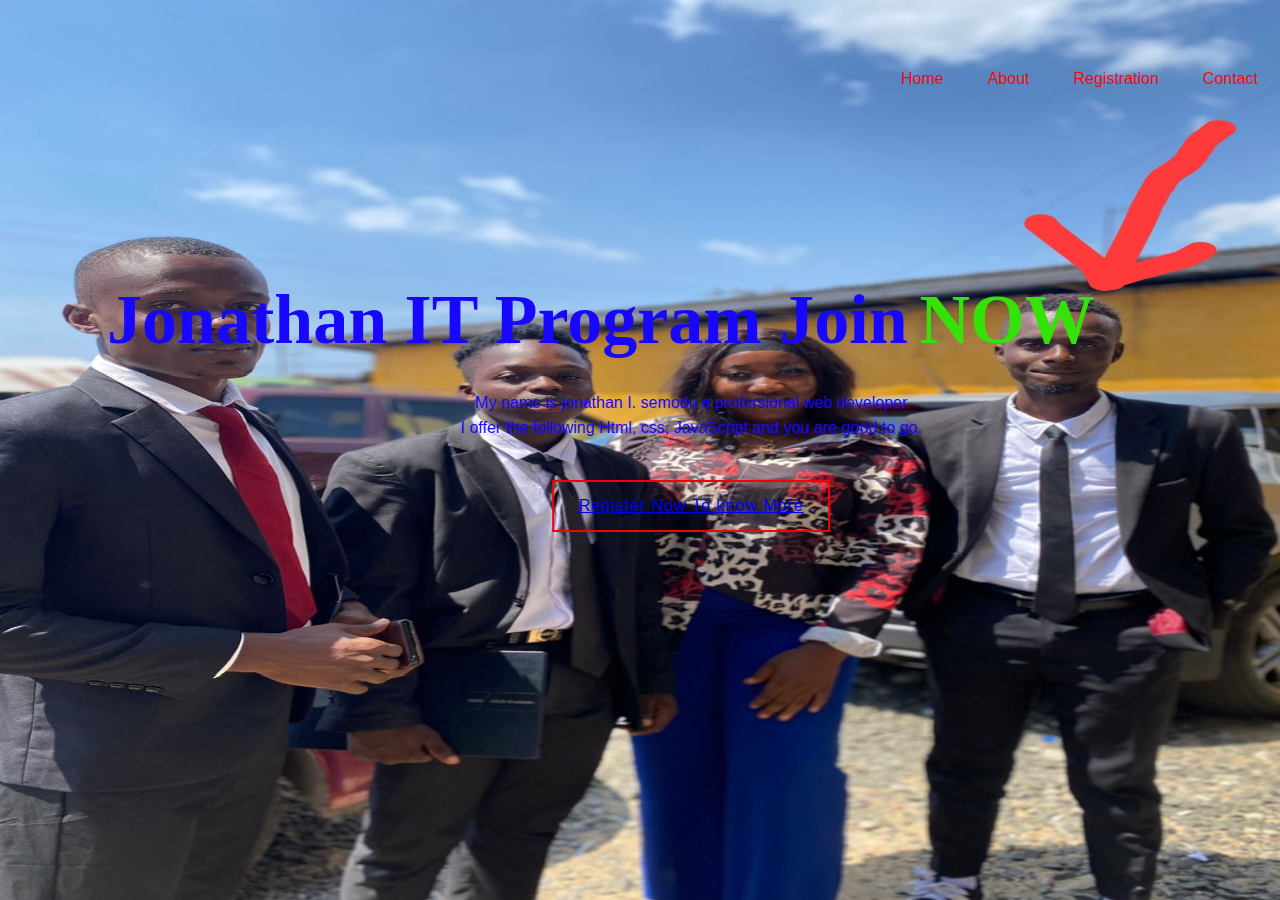
<file: index.html>
<!DOCTYPE html>
<html>
    <head>
        <title>jonathan IT Program - Home</title>
    </head>
    <!-- custom css file link  -->
    <link rel="stylesheet" href="style.css">
    <body>
    <!-- background slider section starts-->
        <img src="images/slide1.jpg.jpg" class="slide-1" alt="">
        <img src="images/slide2.jpg.jpg" class="slide-2" alt="">
        <img src="images/slide3.jpg.jpg" class="slide-3" alt="">
    <!-- background slider section ends-->
    <!-- navbar section starts  -->

        <div class="navbar">
            <img src="images/logo.jpg.png" width="12%" alt="logo">
            <ul>
                <li><a href="index.html">Home</a></li>
                <li><a href="about.html">About</a></li>
                <li><a href="register.html">Registration</a></li>
                <li><a href="contact.html">Contact</a></li>
                
            </ul>
        </div>
    <!-- navbar section ends  -->
    <!-- content slider section starts-->
        <div class="content">
            <div class="title">
                Jonathan IT  Program Join
                <div class="slider">
                    <div>NOW</div>
                    <div>TODAY</div>
                    <div> AND FREE</div>

                </div>
            </div>
    <!-- content slider section ends-->
            <p>My name is jonathan I. semodu a profersional web developer<br> I offer the following Html, css, JavaScript and you are good to go.</p>
            <button type="button" ><a href="register.html">Register Now To know More</a></button>
        </div>
    </div>
    </body>
</html>
</file>
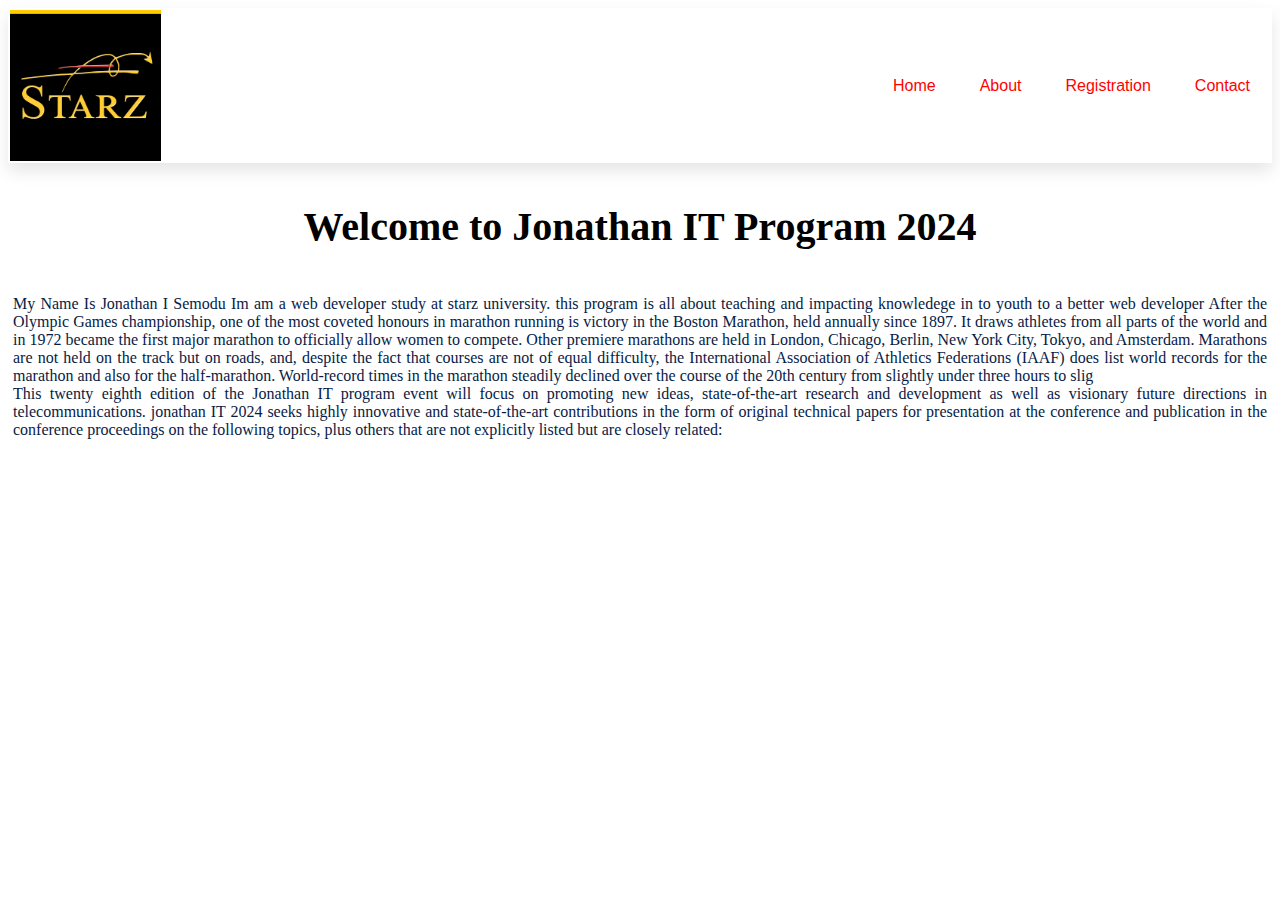
<file: about.html>
<!DOCTYPE html>
<html>
    <head>
        <title>Marathon Program - About Us </title>
    </head>

    <body>
    <!-- style section starts-->
        <style>
.navbar{
   position: none;
    top:0; left: 0; right:0;
    z-index: 1000;
    display: flex;
    align-items: center;
    justify-content: space-between;
    background:#fff;
    padding:2px;
    box-shadow: 0 .5rem 1rem rgba(0,0,0,.1);
}
p {
    color: rgb(7, 27, 70);
}
.navbar ul li{
    list-style: none;
    display: inline-block;
    margin: 0 20px;
    position: relative;
}
.navbar ul li a{
    text-decoration: none;
    color: rgb(255, 1, 1);
    font-family: sans-serif;
}
.navbar ul li ::after{
    content: '';
    height: 2px;
    width: 0;
    background: #ffc107;
    position: absolute;
    left: 0;
    bottom: -10px;
    transition: 0.5s;
}
.navbar ul li:hover ::after{
    width: 100%;
}
        </style>
<!-- style section ends-->
 <!-- navbar section starts  -->
        
        <div class="navbar">
            <img src="images/logo.jpg.png" width="12%" alt="logo">
            <ul>
                <li><a href="index.html">Home</a></li>
                <li><a href="about.html">About</a></li>
                <li><a href="register.html">Registration</a></li>
                <li><a href="contact.html">Contact</a></li>
                
            </ul>
        </div>
     <!-- navbar section starts  -->
      <!-- main section starts  -->
        <main>
            <h3 style="text-align:center; font-size: 40px;">Welcome to Jonathan IT  Program 2024</h3>
            <p style="text-align:justify; padding: 5px;"> My Name Is Jonathan I Semodu Im am a web developer study at starz university. this program is all about teaching and impacting knowledege in to youth to a better web developer

                After the Olympic Games championship, one of the most coveted honours in marathon running is victory in the Boston Marathon, held annually since 1897. It draws athletes from all parts of the world and in 1972 became the first major marathon to officially allow women to compete. Other premiere marathons are held in London, Chicago, Berlin, New York City, Tokyo, and Amsterdam. Marathons are not held on the track but on roads, and, despite the fact that courses are not of equal difficulty, the International Association of Athletics Federations (IAAF) does list world records for the marathon and also for the half-marathon. World-record times in the marathon steadily declined over the course of the 20th century from slightly under three hours to slig
                <br>
                This twenty eighth edition of the Jonathan IT program event will focus on promoting new ideas, state-of-the-art research and development as well as visionary future directions in telecommunications. jonathan IT 2024 seeks highly innovative and state-of-the-art contributions in the form of original technical papers for presentation at the conference and publication in the conference proceedings on the following topics, plus others that are not explicitly listed but are closely related:
            </p>
        </main>
        
            </div>


        </section>
        
    </body>
</html>
</file>
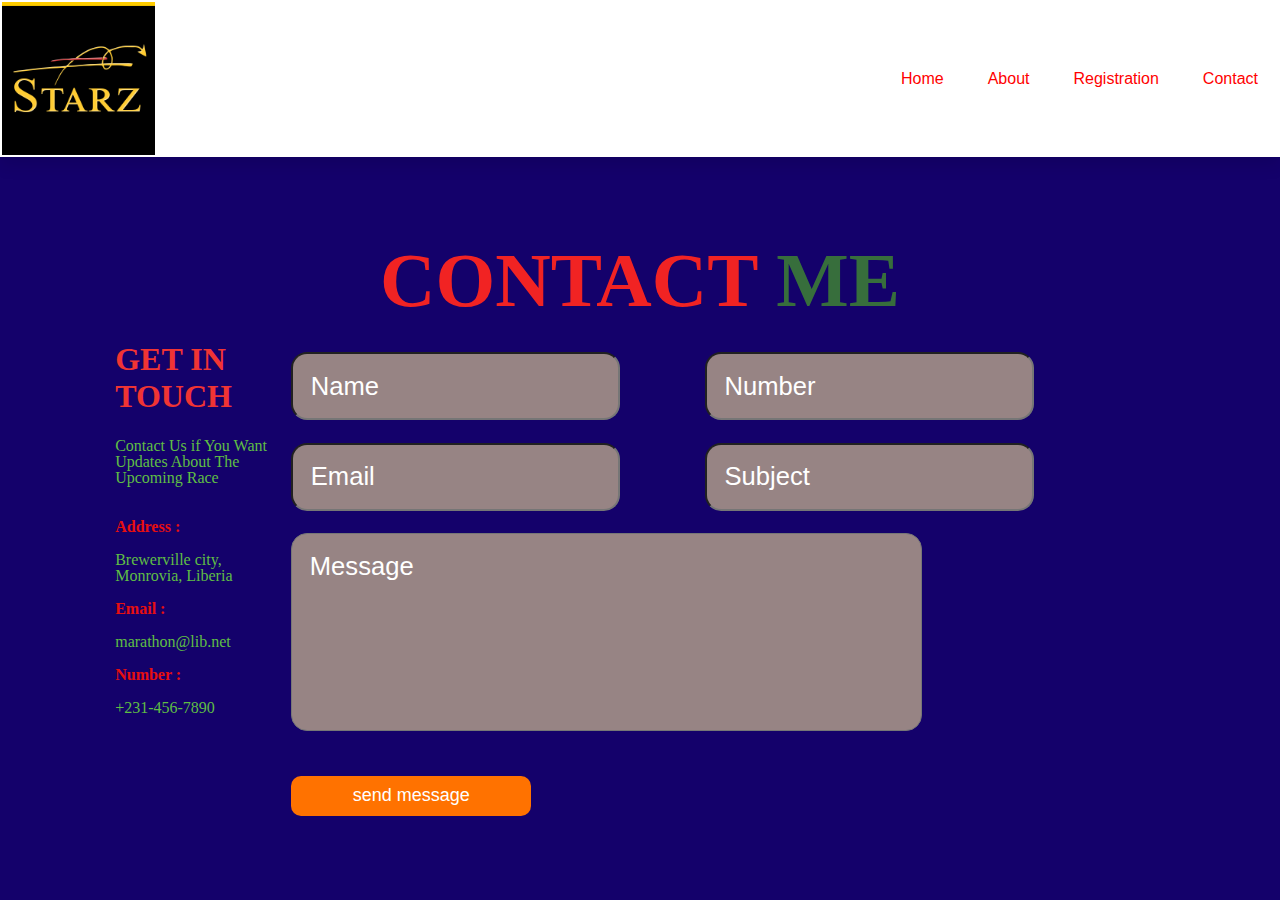
<file: contact.html>
<!DOCTYPE html>
<html>
    <head>
        <title>Marathon Program - Contact</title>
    </head>
    <!-- custom css file link  -->
    <link rel="stylesheet" href="style1.css">
    <body style="background-color: rgb(20, 1, 107) ;">
        <!-- navbar section starts  -->
        <div class="navbar">
            <img src="images/logo.jpg.png" width="12%" alt="logo">
            <ul>
                <li><a href="index.html">Home</a></li>
                <li><a href="about.html">About</a></li>
                <li><a href="register.html">Registration</a></li>
                <li><a href="contact.html">Contact</a></li>
                
            </ul>
        </div>
        <!-- navbar section ends  -->
        <!-- contact section starts  -->
        <section class="contact">

            <h1 class="heading"> contact <span>me</span> </h1>
            
            <div class="row">
            
                <div class="info-container">
            
                    <h1>get in touch</h1>
            
                    <p>Contact Us if You Want Updates About The Upcoming Race</p>
            
                    <div class="box-container">
            
                        <div class="box">
                            <i class="fas fa-map"></i>
                            <div class="info">
                                <h3>Address :</h3>
                                <p>Brewerville city, Monrovia, Liberia</p>
                            </div>
                        </div>
            
                        <div class="box">
                            <i class="fas fa-envelope"></i>
                            <div class="info">
                                <h3>Email :</h3>
                                <p>marathon@lib.net</p>
                            </div>
                        </div>
            
                        <div class="box">
                            <i class="fas fa-phone"></i>
                            <div class="info">
                                <h3>Number :</h3>
                                <p>+231-456-7890</p>
                            </div>
                        </div>
            
                    </div>
            
                </div>
            <!-- form section starts  -->
                <form action="">
            
                    <div class="inputBox">
                        <input type="text" placeholder="Name">
                        <input type="number" placeholder="Number">
                    </div>
            
                    <div class="inputBox">
                        <input type="email" placeholder="Email">
                        <input type="text" placeholder="Subject">
                    </div>
            
                    <textarea name="" placeholder="Message" id="" cols="10" rows="5"></textarea>
            
                    <input type="submit" value="send message" class="btnn">
            
                </form>
            
            </div>
            
            </section>
            <!-- form section ends  -->
            <!-- contact section starts  -->
    </body>
</html>
</file>
<file: style.css>
*{
    margin: 0;
    padding: 0;
}
.slide-1,.slide-2,.slide-3{
    display: block;
    position: absolute;
    width: 100%;
    height: 100%;
}
.slide-1{
    animation: fade1 10s infinite;
}
.slide-2{
    animation: fade2 10s infinite;
}
.slide-3{
    animation: fade3 10s infinite;
}
@keyframes fade1{
    0%{opacity: 1;}
    25%{opacity: 0;}
    50%{opacity: 0;}
    75%{opacity: 0;}
    100%{opacity: 1;}
}
@keyframes fade2{
    0%{opacity: 0;}
    25%{opacity: 1;}
    50%{opacity: 0;}
    75%{opacity: 0;}
    100%{opacity: 0;}
}
@keyframes fade3{
    0%{opacity: 0;}
    25%{opacity: 0;}
    50%{opacity: 1;}
    75%{opacity: 0;}
    100%{opacity: 0;}
}
.navbar{
    position: none;
    top:0; left: 0; right:0;
    z-index: 1000;
    display: flex;
    align-items: center;
    justify-content: space-between;
    background:#fff;
    padding:2px;
    box-shadow: 0 .5rem 1rem rgba(0,0,0,.1);
}
.logo{
    width: 0px;
    cursor: pointer;
}
.navbar ul li{
    list-style: none;
    display: inline-block;
    margin: 20px;
    position: relative;
}
.navbar ul li a{
    text-decoration: none;
    color: rgb(255, 6, 6);
    font-family: sans-serif;
}
.navbar ul li ::after{
    content: '';
    height: 2px;
    width: 0;
    background: hsl(0, 100%, 51%);
    position: absolute;
    left: 0;
    bottom: -10px;
    transition: 0.5s;
}
.navbar ul li:hover ::after{
    width: 100%;
}
.content{
    width: 100%;
    position: absolute;
    top: 30%;
    transform: translate(+4%);
    text-align: center;
    color: #1707ff;
}

body{
    background:#f7f7f7;
    
  }
  
  section{
    padding:2rem 9%;
  }
  .heading{
    text-align: center;
    font-size: 3.5rem;
    padding:1rem;
    color:#666;
  }
  
  .heading span{
    color:var(--red);
  }
.review .box-container{
    display: flex;
    flex-wrap: wrap;
    gap:1.5rem;
  }
  
  .review .box-container .box{
    text-align: center;
    padding:2rem;
    border:1rem solid #fff;
    box-shadow: 0 .5rem 1rem rgba(0,0,0,.3);
    border-radius: .5rem;
    flex:1 1 30rem;
    background:#333;
    margin-top: 6rem;
  }
  
  .review .box-container .box img{
    height: 12rem;
    width:12rem;
    border-radius: 50%;
    border:1rem solid #fff;
    margin-top: -8rem;
    object-fit: cover;
  }
  
  .review .box-container .box h3{
    font-size: 2.5rem;
    color:#fff;
    padding:.5rem 0;
  }
  
  .review .box-container .box .stars i{
    font-size: 2rem;
    color:var(--red);
    padding:.5rem 0;
  }
  
  .review .box-container .box p{
    font-size: 1.5rem;
    color:rgba(238, 238, 238, 0.918);
    padding:1rem 0;
  }
.title{
    font-size: 70px;
    line-height: 100px;
    font-weight: bold;
    height: 100px;
    text-align: left;
    display: flex;
    justify-content: center;
    overflow: hidden;
}
.content p {
    margin: 20px auto;
    font-weight: 100;
    line-height: 25px;
    font-family: sans-serif;
}
button{
    padding: 15px 25px;
    margin: 20px;
    font-size: 16px;
    letter-spacing: 1px;
    border: 2px solid #f50101;
    color: #fff;
    cursor: pointer;
    background: linear-gradient(to right, transparent 50%, #ffc107 50%);
    background-size: 200%;
    background-position: left;
    transition: background-position 0.5s;
}
button:hover{
    background-position: right;
    color: rgb(0, 0, 0);
}
.slider{
    color: #34e208;
    margin-left: 12px;
    box-sizing: border-box;
    animation: slider 6s linear infinite;
}
@keyframes slider{
    0%{margin-top: -400px;}
    5%{margin-top: -200px;}
    40%{margin-top: -200px;}
    15%{margin-top: 0px;}
}
</file>
<file: style1.css>
*{
    
  margin: 0;
  padding: 0;
}
.navbar{
  position: none;
  top:0; left: 0; right:0;
  z-index: 1000;
  display: flex;
  align-items: center;
  justify-content: space-between;
  background:#fff;
  padding:2px;
  box-shadow: 0 .5rem 1rem rgba(0,0,0,.1);
  
}
.logo{
  width: 0px;
  cursor: pointer;
}
.navbar ul li{
  list-style: none;
  display: inline-block;
  margin: 0 20px;
  position: relative;
}
.navbar ul li a{
  text-decoration: none;
  color: rgb(255, 1, 1);
  font-family: sans-serif;
}
body, html{ 
  height: 100%;  
}
.navbar ul li ::after{
  content: '';
  height: 2px;
  width: 0;
  background: #ffc107;
  position: absolute;
  left: 0;
  bottom: -10px;
  transition: 0.5s;
}
.navbar ul li:hover ::after{
  width: 100%;
}

.content{
  width: 100%;
  background: linear-gradient(rgba(0,0,0,0.5)10%,rgba(0,0,0,0.5)10%), url("images/slide1.jpg.jpg") no-repeat;
  background-position:center;
  background-size: cover;
  height: 100vh;
}
.btn{
  width: 100px;
  height: 40px;
  background: #09186b;
  border: 2px solid #100575;
  margin-top: 13px;
  color: rgb(36, 10, 153);
  font-size: 15px;
  border-bottom-right-radius: 5px;
  border-bottom-right-radius: 5px;
  transition: 0.2s ease;
  cursor: pointer;
}
.btn:hover{
  color: #000;
}

.btn:focus{
  outline: none;
}

.content{
  width: 100%;
  height: 100%;
  margin: auto;
  color: #fff;
  position: relative;
}

.content .par{
  padding-left: 20px;
  padding-bottom: 25px;
  font-family: Arial;
  letter-spacing: 1.2px;
  line-height: 30px;
}

.content h1{
  font-family: 'Times New Roman';
  font-size: 50px;
  padding-left: 20px;
  margin-top: 9%;
  letter-spacing: 2px;
}

.content .cn{
  width: 160px;
  height: 40px;
  background: #ff7200;
  border: none;
  margin-bottom: 10px;
  margin-left: 20px;
  font-size: 18px;
  border-radius: 10px;
  cursor: pointer;
  transition: .4s ease;
  
}

.content .cn a{
  text-decoration: none;
  color: #000;
  transition: .3s ease;
}

.cn:hover{
  background-color: #fff;
}

.content span{
  color: #ff7200;
  font-size: 65px
}

.form{
  width: 250px;
  height: 380px;
  background: linear-gradient(to top, rgba(0,0,0,0.8)50%,rgba(0,0,0,0.8)50%);
  position: absolute;
  top: -20px;
  left: 800px;
  transform: translate(0%,-5%);
  border-radius: 10px;
  padding: 25px;
}

.form h2{
  width: 220px;
  font-family: sans-serif;
  text-align: center;
  color: #ff7200;
  font-size: 22px;
  background-color: #fff;
  border-radius: 10px;
  margin: 2px;
  padding: 8px;
}

.form input{
  width: 240px;
  height: 35px;
  background: transparent;
  border-bottom: 1px solid #ff7200;
  border-top: none;
  border-right: none;
  border-left: none;
  color: #fff;
  font-size: 15px;
  letter-spacing: 1px;
  margin-top: 30px;
  font-family: sans-serif;
}

.form input:focus{
  outline: none;
}

::placeholder{
  color: #fff;
  font-family: Arial;
}

.btnn{
  width: 240px;
  height: 40px;
  background: #ff7200;
  border: none;
  margin-top: 30px;
  font-size: 18px;
  border-radius: 10px;
  cursor: pointer;
  color: #fff;
  transition: 0.4s ease;
}
.btnn:hover{
  background: #fff;
  color: #ff7200;
}
.btnn a{
  text-decoration: none;
  color: #000;
  font-weight: bold;
}
.form .link{
  font-family: Arial, Helvetica, sans-serif;
  font-size: 17px;
  padding-top: 20px;
  text-align: center;
}
.form .link a{
  text-decoration: none;
  color: #ff7200;
}
.liw{
  padding-top: 15px;
  padding-bottom: 10px;
  text-align: center;
}
.icons a{
  text-decoration: none;
  color: #fff;
}
.icons ion-icon{
  color: #fff;
  font-size: 30px;
  padding-left: 14px;
  padding-top: 5px;
  transition: 0.3s ease;
}
.icons ion-icon:hover{
  color: #ff7200;
}
section {
  padding: 5rem 9%;
}

.heading {
  text-align: center;
  font-size: 6vw;
  color: rgb(241, 35, 35);
  margin-bottom: 1rem;
  text-transform: uppercase;
}

.heading span {
  text-transform: uppercase;
  color: #376e3c;
}
.contact .row {
  display: flex;
  flex-wrap: wrap;
  gap: 1rem;
}

.contact .row .info-container {
  width: 10rem;
}

.contact .row .info-container h1 {
  font-size: 2rem;
  text-transform: uppercase;
  color: rgb(240, 52, 52);
  padding-bottom: 7px;
}

.contact .row .info-container p {
  font-size: 1rem;
  line-height: 1;
  color: rgb(95, 190, 69);
  padding: 1rem 0;
}

.contact .row .info-container .box-container {
  padding: 1rem 0;
}


.contact .row .info-container .box-container .box i {
  font-size: 1rem;
  color: #13bda0;
}

.contact .row .info-container .box-container .box h3 {
  font-size: 1rem;
  color: rgb(231, 15, 15);
}

.contact .row form .inputBox {
  display: flex;
  justify-content: space-between;
}

.contact .row form .inputBox input {
  width: 39%;
}

.contact .row form .inputBox input,
.contact .row form textarea {
  border-radius: 1rem;
  padding: 1.1rem 1.1rem;
  font-size: 1.6rem;
  color: rgb(252, 252, 252);
  text-transform: none;
  margin: .7rem 0;
  background: #978484;
}

.contact .row form textarea {
  width: 80%;
  border-radius: 1rem;
  resize: none;
  height: 10rem;
}

.contact .row form .btn:hover {
  background: rgb(249, 35, 35);
  color: #0d0d0d;
}  








@media (max-width: 768px) {
  .heading {
    font-size: 12vw;
  }
  .contact .row form .inputBox input {
    width: 100%;
    margin-bottom: 1rem;
  }
}

@media (max-width: 450px) {
  html {
    font-size: 50%;
  }
}
</file>
